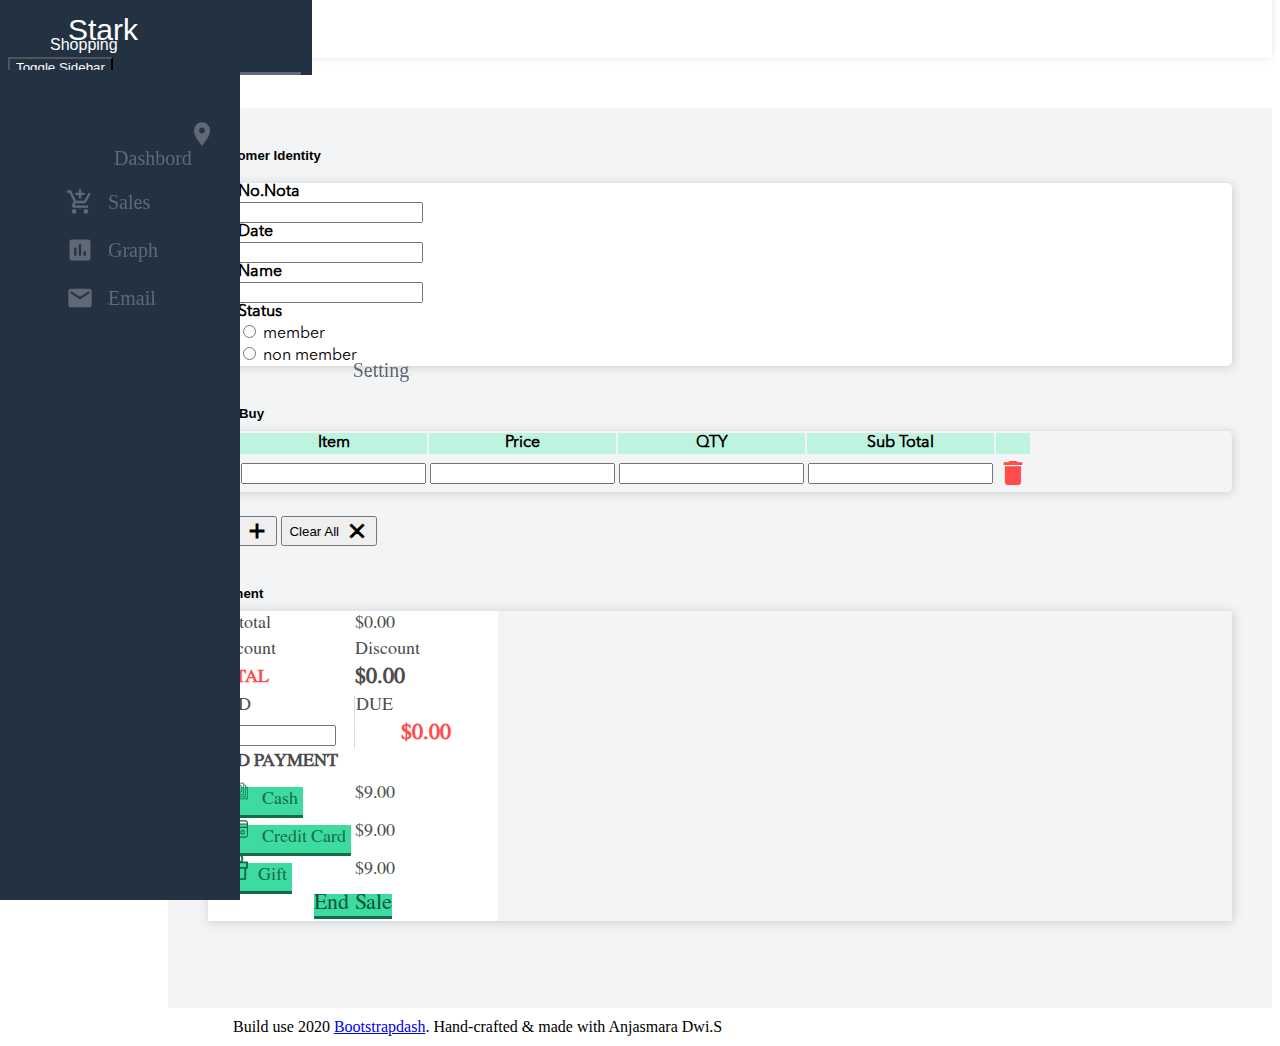
<file: index.html>
<html lang="en"><head><!-- Required meta tags --><meta charset="utf-8"><meta name="viewport" content="width=device-width,initial-scale=1,shrink-to-fit=no"><!-- Bootstrap CSS --><link rel="stylesheet" href="https://stackpath.bootstrapcdn.com/bootstrap/4.1.3/css/bootstrap.min.css" integrity="sha384-MCw98/SFnGE8fJT3GXwEOngsV7Zt27NXFoaoApmYm81iuXoPkFOJwJ8ERdknLPMO" crossorigin="anonymous"><link rel="stylesheet" href="https://use.fontawesome.com/releases/v5.7.0/css/all.css" integrity="sha384-lZN37f5QGtY3VHgisS14W3ExzMWZxybE1SJSEsQp9S+oqd12jhcu+A56Ebc1zFSJ" crossorigin="anonymous"><!--FOnts tambahan--><link href="https://fonts.googleapis.com/css?family=Viga" rel="stylesheet"><link href="https://fonts.googleapis.com/css?family=Rubik" rel="stylesheet"><!-- MY CSS--><link rel="stylesheet" type="text/css" href="css/style_NUTA.css"><link rel="stylesheet" href="https://fonts.googleapis.com/icon?family=Material+Icons"></head><body><div class="wrapper"><div class="heading"><nav class="navbar fixed-top navbar-expand-lg bg-light navbar-menu-wrapper d-flex align-items-center" style="box-shadow: 1px 1px 8px -3px  #cccccc; height:70px;"><div class="adminKanan navbar-expand-lg"><span class="navbar-brand atas" href="#">Stark</span> <span class="bawah">Shopping</span></div><button class="navbar-toggler" type="button" data-toggle="collapse" data-target="#navSidebar" style="background-color: #233242; color: white; margin-right: 50px;" aria-controls="navbarNavAltMarkup" aria-expanded="false" aria-label="Toggle navigation" id="buttonSidebar"><i class="fas fa-align-left"></i> <span>Toggle Sidebar</span></button><div class="posisiPage"><a>Sales / <span>New Sales</span></a></div><div class="collapse navbar-collapse adminKiri" id="navbarNavAltMarkup"><div class="navbar-nav ml-auto"><a class="nav-item nav-link" href="#" style="margin-right: 100px;"><span class="notifikasi"><i class="material-icons">notification_important</i> </span></a><a class="nav-item nav-link" href="#" style="border-left: 2px solid #cccccc; padding-left: 60px;"><span class="imgAdmin"><img src="landing_page_gambar/2.jpg" alt="gambar admin" class="rounded-circle" width="40px"> </span>Anjasmara Dwi Setiadi <i class="material-icons">keyboard_arrow_down</i></a></div></div></nav></div><div class="mainPanel"><div class="sidebar justify-content-center" id="navSidebar"><ul class="nav flex-column"><li class="nav-item"><a class="nav-link" href="#"><i class="material-icons">fireplace</i> <span>Dashbord</span></a></li><li class="nav-item"><a class="nav-link" href="#"><i class="material-icons">add_shopping_cart</i><span>Sales</span></a></li><li class="nav-item"><a class="nav-link" href="#"><i class="material-icons">poll</i><span>Graph</span></a></li><li class="nav-item"><a class="nav-link" href="#"><i class="material-icons">mail</i><span>Email</span></a></li><li class="nav-item"><a class="nav-link" href="#"><i class="material-icons">miscellaneous_services</i><span>Setting</span></a></li></ul></div><div class="content"><div class="content_Wrap" style="margin-bottom: 50px;"><div class="row"><div class="col-md-8 col-lg-8"><div class="cashierProgram"><div class="breadcumb"><h5>Customer Identity</h5></div><div class="panelIdentitas"><div class="row"><div class="col-md-12" style="padding: 0px 25px;"><form><div class="form-group row justify-content-center"><label for="noNota" class="col-sm-2 col-md-2 col-form-label">No.Nota</label><div class="col-sm-4 col-md-4"><input type="text" class="form-control" id="noNota"></div><label for="Tanggal" class="col-sm-2 col-md-2 col-form-label">Date</label><div class="col-sm-4 col-md-4"><input type="text" class="form-control" id="Tanggal"></div></div><div class="form-group row justify-content-center"><label for="nama" class="col-sm-2 col-md-2 col-form-label">Name</label><div class="col-sm-4 col-md-4"><input type="text" class="form-control" id="nama"></div><label for="Tanggal" class="col-sm-2 col-md-2 col-form-label">Status</label><div class="col-sm-4 col-md-4 radioButton align-self-center"><div class="form-check form-check-inline"><input class="form-check-input" type="radio" name="inlineRadioOptions" id="member" value="member"> <label class="form-check-label" for="inlineRadio1" style="font-weight: normal;">member</label></div><div class="form-check form-check-inline"><input class="form-check-input" type="radio" name="inlineRadioOptions" id="nonMember" value="nonmember"> <label class="form-check-label" for="inlineRadio2" style="font-weight: normal;">non member</label></div></div></div></form></div></div></div><div class="breadcumb"><h5>Item Buy</h5></div><!-- table shopp --><div class="panelBelanja"><div class="row"><div class="col-md-12"><table class="table" id="tableTarget"><thead class="navbar-light" style="background-color: #bef3df; border-radius: 5px 5px 0px
                                                        0px;"><th>No.</th><th>Item</th><th>Price</th><th>QTY</th><th>Sub Total</th><th></th></thead><tbody id="target_body"><tr id="record-1" class="item-jual"><td class="numbering" id="numbering"><span class="sn">1</span></td><td><input type="text" class="detailPenjualan-1 form-control"></td><td><input type="number" class="auto_kali detailPenjualan-2 QTY form-control"></td><td><input type="number" class="auto_kali detailPenjualan-3 Price form-control"></td><td><input type="number" class="detailPenjualan-4 subTotal form-control" readonly="readonly"></td><td style=""><a class="btn btn-xs" id="delete" data-id="1"><i class="material-icons" style="font-size: 32px; vertical-align:
                                                                        middle; color: #ff4d4d;">delete</i></a></td></tr></tbody></table></div></div><!-- Clone Table Sample--><div class="cloneTable"><div class="row"><div class="col-md-12"><!-- sample copy table --><div class="sample_parent" style="display: none;"><table id="sample_table"><tr class="item-jual"><td class="numbering" id="numbering"><span class="sn"></span></td><td><input type="text" class="detailPenjualan-1 form-control"></td><td><input type="number" class="auto_kali detailPenjualan-2 QTY form-control"></td><td><input type="number" class="auto_kali detailPenjualan-3 Price form-control"></td><td><input type="number" class="subTotal detailPenjualan-4 form-control" disabled="disabled"></td><td><a class="btn btn-xs" id="delete" data-id="1"><i class="material-icons" style="font-size: 32px; vertical-align:
                                                                        middle; color: #ff4d4d;">delete</i></a></td></tr></table></div></div></div></div><!-- button Controler --></div></div><!-- button controler --><div class="buttonController"><div class="row"><div class="col-md-12"><button class="btn btn-primary" id="added"><span>Add</span> <i class="material-icons">add</i></button> <button class="btn btn-danger" id="clearAll"><span>Clear All</span> <i class="material-icons">clear</i></button></div></div></div></div><div class="col-md-4 col-lg-4"><div class="breadcumb"><h5>Payment</h5></div><div class="endPayment panelAkhir"><!-- Title table end Payment --><!-- table end Payment --><table class="table justify-content-center"><tbody><tr><td>Subtotal</td><td id="endSubTotal" class="endSubTotal" value="40">$0.00</td></tr><tr><td>Discount</td><td id="Discount" class="Discount">Discount</td></tr><tr><td style="font: 18px;  font-weight: bold; color: #ff4d4d;">TOTAL</td><td id="Total" style="font-size: 22px; font-weight: 900;">$0.00</td></tr><tr class="borderPaidDue"><td>PAID</td><td>DUE</td></tr><tr class="table-borderless borderPaidDue"><td class="Paid" id="Paid" style="font-weight: bold;"><input type="number" id="paidInput"></td><td id="Due" class="Due" style="font-weight: bold; color: #ff4d4d; font-size: 22px;">$0.00</td></tr><tr><td colspan="2" class="addPayment" style="font-weight: bold;">ADD PAYMENT</td></tr><tr class="table-borderless"><td><span><img src="landing_page_gambar/money.svg" alt="money"> Cash</span></td><td>$9.00</td></tr><tr class="table-borderless"><td><span><img src="landing_page_gambar/pay.svg" alt="pay"> Credit Card</span></td><td>$9.00</td></tr><tr class="table-borderless"><td><span><img src="landing_page_gambar/gift.svg" alt="gift">Gift</span></td><td>$9.00</td></tr><tr justify-content-center style="text-align: center;"><td colspan="2"><a class="btn" id="dataJson">End Sale</a></td></tr></tbody></table></div></div></div></div></div><footer class="footer"><div class="container-fluid clearfix"><div class="row"><div class="col"><span class="text-muted d-block text-center text-sm-left d-sm-inline-block">Build use 2020 <a href="http://www.bootstrapdash.com/" target="_blank">Bootstrapdash</a>.</span> <span class="float-none text-muted d-block float-sm-right d-block mt-1 mt-sm-0 text-center">Hand-crafted &amp; made with Anjasmara Dwi.S<i class="mdi mdi-heart text-danger"></i></span></div></div></div></footer></div></div></body><script src="https://code.jquery.com/jquery-3.3.1.slim.min.js" integrity="sha384-q8i/X+965DzO0rT7abK41JStQIAqVgRVzpbzo5smXKp4YfRvH+8abtTE1Pi6jizo" crossorigin="anonymous"></script><script src="https://cdnjs.cloudflare.com/ajax/libs/popper.js/1.14.3/umd/popper.min.js" integrity="sha384-ZMP7rVo3mIykV+2+9J3UJ46jBk0WLaUAdn689aCwoqbBJiSnjAK/l8WvCWPIPm49" crossorigin="anonymous"></script><script src="https://stackpath.bootstrapcdn.com/bootstrap/4.1.3/js/bootstrap.min.js" integrity="sha384-ChfqqxuZUCnJSK3+MXmPNIyE6ZbWh2IMqE241rYiqJxyMiZ6OW/JmZQ5stwEULTy" crossorigin="anonymous"></script><script type="text/javascript" src="js/bundle.js"></script><script>$(document).ready(function () {
        $("#buttonSidebar").on("click", function () {
            $("#navSidebar").toggleClass('active');
        })
    })</script></html>
</file>
<file: css/style_NUTA.css>
@font-face{font-family:NimbusRom;src:url(../fonts/NimbusRomNo9L-Reg.otf)}@font-face{font-family:Courier New;src:url(../fonts/cour.ttf)}@font-face{font-family:Avenir Next LTPro;src:url(../fonts/AvenirNextLTPro-Regular.otf)}.wrapper{transition:all .3%}.heading .adminKanan{color:#fff;left:0;width:244px;background-color:#233242!important;z-index:10;line-height:84px;margin-left:-20px;padding-left:80px;margin-top:-20px;margin-bottom:-18px}.heading .adminKanan span{font-family:Noto Sans HK,sans-serif}.heading .adminKanan span.atas{position:relative;font-size:30px;font-weight:500;margin-top:-20px}.heading .adminKanan span.bawah{font-size:16px;font-weight:100;margin-left:-88px;position:absolute;margin-top:15px}.heading .adminKanan a[data-toggle=collapse]{position:relative}.heading .adminKanan::after{content:"";display:block;left:0;margin-left:-60px;border-bottom:3px solid #5f6975;width:120%;box-shadow:none}.heading .posisiPage{font-family:'Courier New',Courier,monospace;font-size:17px;margin-left:40px}.heading .posisiPage a span{font-weight:700}.heading .adminKiri a{margin-right:40px;color:#000}.heading .adminKiri a span.notifikasi{content:'';border-radius:50%;width:35px;height:35px;margin-top:5px;position:absolute;background-color:#2E8B57}.heading .adminKiri a span.notifikasi i{color:#fff;font-size:24px;margin-left:6px}.heading .adminKiri a span.imgAdmin{margin-right:15px}.heading .adminKiri a i{position:absolute;padding-top:5px}.mainPanel{background-color:#f2f4f5}.mainPanel h5{font-weight:700;margin-bottom:10px}.mainPanel .sidebar{position:fixed;top:0;bottom:0;left:0;z-index:99;min-width:240px;max-width:240px;background-color:#233242;margin-top:70px;transition:all .3s;margin-left:0}.mainPanel .sidebar ul{margin-top:50px;text-align:center}.mainPanel .sidebar ul li{font-family:rubik sans-serif;margin-top:20px;display:flex;line-height:20px}.mainPanel .sidebar ul li a{color:#5f6975;margin-left:26px;text-align:center}.mainPanel .sidebar ul li a i{font-size:28px;padding-right:14px;vertical-align:middle}.mainPanel .sidebar ul li a span{font-size:20px;text-align:left;position:relative;vertical-align:middle}.mainPanel .sidebar ul li:hover{background-color:#1f2d3b;display:flex;width:100%}.mainPanel .sidebar ul li:hover a{color:#d3d5d8}.mainPanel .sidebar.active{position:fixed;top:0;bottom:0;left:0;z-index:99;min-width:240px;max-width:240px;background-color:#233242;margin-top:70px;transition:all .3s;margin-left:0;display:block}.mainPanel .content{position:relative;float:right;width:calc(100% - 240px);min-height:100vh;padding:0 40px;background-color:#f2f4f5;margin-top:50px;z-index:9;display:flex;flex-direction:column}.mainPanel .content .content_Wrap{background-color:#f2f4f5;box-sizing:border-box}.mainPanel .content .content_Wrap .breadcumb{margin-top:40px}.mainPanel .content .content_Wrap .breadcumb h5{font-family:'Segoe UI',sans-serif;font-weight:700}.mainPanel .content .content_Wrap .col-md-8.col-lg-8{font-family:Avenir Next LTPro}.mainPanel .content .content_Wrap .col-md-8.col-lg-8 .buttonController{margin-top:24px}.mainPanel .content .content_Wrap .col-md-8.col-lg-8 .buttonController i{vertical-align:middle;margin-left:2px;font-weight:700}.mainPanel .content .content_Wrap .col-md-8.col-lg-8 .buttonController span{vertical-align:middle}.mainPanel .content .content_Wrap .col-md-8.col-lg-8 .panelIdentitas{background-color:#fff;border-radius:5px;box-shadow:1px 1px 10px #ccc}.mainPanel .content .content_Wrap .col-md-8.col-lg-8 .panelIdentitas form{margin:20px 5px}.mainPanel .content .content_Wrap .col-md-8.col-lg-8 .panelIdentitas form label{font-weight:700}.mainPanel .content .content_Wrap .col-md-8.col-lg-8 .panelBelanja{border-radius:5px;box-shadow:1px 1px 10px #ccc}.mainPanel .content .content_Wrap .col-md-8.col-lg-8 .panelBelanja .table-bordered{background-color:#fff;border-radius:5px}.mainPanel .content .content_Wrap .col-md-4.col-lg-4 .EndPayment{top:0;right:0;z-index:3;box-shadow:1px 1px 10px #ccc}.mainPanel .content .content_Wrap .col-md-4.col-lg-4 .EndPayment table.table-bordered{border:1px solid #00f;margin-top:20px}.mainPanel .content .content_Wrap .col-md-4.col-lg-4 .EndPayment table.table-bordered>tbody>tr>td,.mainPanel .content .content_Wrap .col-md-4.col-lg-4 .EndPayment table.table-bordered>thead>tr>th{border:1px solid #00f}.mainPanel .content .content_Wrap .col-md-4.col-lg-4 .EndPayment table{background-color:#fff;font-family:NimbusRom;font-size:18px;font-weight:100;color:#4d4d4d}.mainPanel .content .content_Wrap .col-md-4.col-lg-4 .EndPayment table span{padding:5px;background-color:#3ddb9f;color:#146c4a;border-bottom:3px solid #146c4a}.mainPanel .content .content_Wrap .col-md-4.col-lg-4 .EndPayment table span img{width:26px;margin-right:10px;margin-left:6px}.mainPanel .content .content_Wrap .col-md-4.col-lg-4 .EndPayment table a.btn{background-color:#3ddb9f;color:#10563b;border-bottom:3px solid #146c4a;width:110px;margin:15px;font-size:22px;font-weight:500}.mainPanel .content .content_Wrap .col-md-4.col-lg-4 .EndPayment table .borderPaidDue td:nth-child(2){border-left:1px solid #ddd}.mainPanel .content .content_Wrap .col-md-4.col-lg-4 .EndPayment table .borderPaidDue .Due,.mainPanel .content .content_Wrap .col-md-4.col-lg-4 .EndPayment table .borderPaidDue .Paid{text-align:center}.mainPanel .content .content_Wrap .col-md-4.col-lg-4 .EndPayment table .borderPaidDue .Paid{width:50%}.mainPanel .content .content_Wrap .col-md-4.col-lg-4 .Paid input{width:110px}.mainPanel .footer{position:relative;float:right;min-width:calc(100% - 240px);background-color:#fff;z-index:10;padding:10px 15px}@media (max-width:981px){.mainPanel #navSidebar.sidebar{margin-left:-240px}.mainPanel #navSidebar.sidebar.active{margin-left:0}.mainPanel .content{width:100%}.heading .adminKanan{z-index:10;line-height:90px}}@media (max-width:575.98px){body .wrapper{display:none}}
</file>
